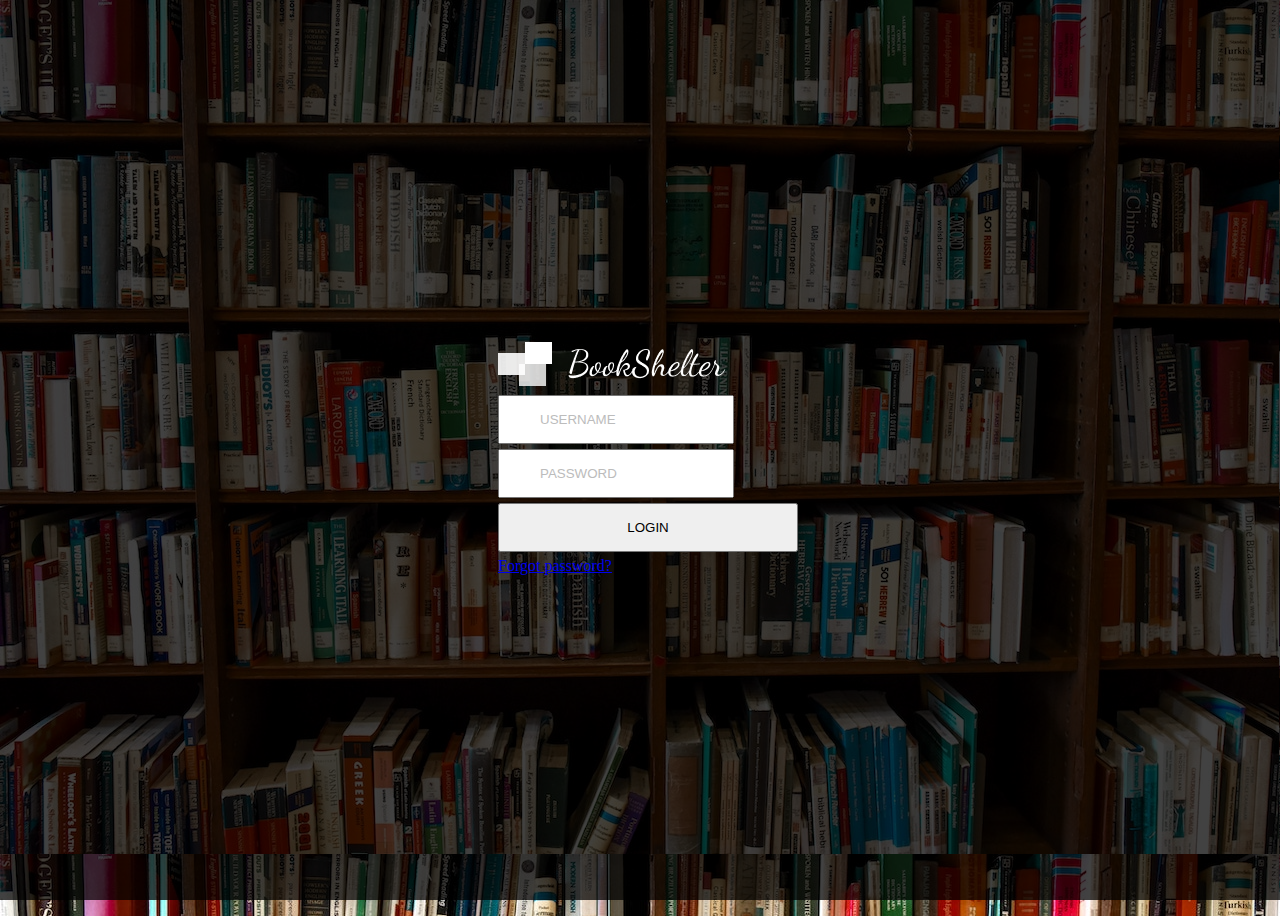
<file: index.html>
<!DOCTYPE html>
<html lang="en">
<head>
    <meta charset="UTF-8">
    <meta http-equiv="X-UA-Compatible" content="IE=edge">
    <meta name="viewport" content="width=device-width, initial-scale=1.0">
    <link href="https://cdn.jsdelivr.net/npm/bootstrap@5.3.0-alpha1/dist/css/bootstrap.min.css" rel="stylesheet" integrity="sha384-GLhlTQ8iRABdZLl6O3oVMWSktQOp6b7In1Zl3/Jr59b6EGGoI1aFkw7cmDA6j6gD" crossorigin="anonymous">
    <link rel="stylesheet" href="https://cdnjs.cloudflare.com/ajax/libs/font-awesome/6.2.1/css/all.min.css" integrity="sha512-MV7K8+y+gLIBoVD59lQIYicR65iaqukzvf/nwasF0nqhPay5w/9lJmVM2hMDcnK1OnMGCdVK+iQrJ7lzPJQd1w==" crossorigin="anonymous" referrerpolicy="no-referrer" />
    <link rel="stylesheet" href="styles/style.css">
    <link rel="shortcut icon" href="./images/group.svg" type="image/x-icon">
    <title>BookShelter</title>
</head>
<body>


<nav class="d-flex align-items-center justify-content-between gap-5 px-5 py-3 border-bottom">
    <img src="./images/home-logo.png" alt="logo">
    <div class="position-relative flex-grow-1"><i class="fa fa-search position-absolute" aria-hidden="true"></i><input type="text" class="form-control search bg-light rounded-5 p-3" placeholder="Search books"></div>
    <div class="d-flex align-items-center gap-3"><i class="fa fa-sun text-warning fa-2x" aria-hidden="true"></i><btn class="btn logout btn-primary px-4 py-2">Logout</btn></div>
</nav>
<section class="undernav d-flex align-items-center border-bottom justify-content-between py-2 px-5">
    <p class="p-0 m-0 fw-semibold">Showing <span id="totalBooks" class="text-decoration-underline">0</span> Result(s)</p>
    <button class="m-0 btn text-bg-secondary order"><i class="fa fa-calendar pe-1" aria-hidden="true"></i> Order by newest</button>
</section>

<main>
    <aside class="border-end">
    <h2>Bookmarks <i class="fa fa-bookmark text-danger" aria-hidden="true"></i></h2>
    <p class="fw-medium">If you don’t like to read, you haven’t found the right book</p>
    <span class=" bookmarks"></span>
    </aside>
    <section>
        <h2 id="info" class="text-center"></h2>
        <div class="cards d-flex align-items-center justify-content-center gap-5 flex-wrap">
            
        </div>
        <div class="btns-group d-flex gap-1 justify-content-center mt-4">
            <button id="previous" class="btn btn-outline-dark"><i class="fa fa-chevron-left" aria-hidden="true"></i></button>
            <span class="pagination d-flex align-items-center gap-1">
                
            </span>
            <button id="next" class="btn btn-outline-dark"><i class="fa fa-chevron-right" aria-hidden="true"></i></button>
        </div>
    </section>
</main>



    <script src="https://cdn.jsdelivr.net/npm/@popperjs/core@2.11.6/dist/umd/popper.min.js" integrity="sha384-oBqDVmMz9ATKxIep9tiCxS/Z9fNfEXiDAYTujMAeBAsjFuCZSmKbSSUnQlmh/jp3" crossorigin="anonymous"></script>
    <script src="https://cdn.jsdelivr.net/npm/bootstrap@5.3.0-alpha1/dist/js/bootstrap.min.js" integrity="sha384-mQ93GR66B00ZXjt0YO5KlohRA5SY2XofN4zfuZxLkoj1gXtW8ANNCe9d5Y3eG5eD" crossorigin="anonymous"></script>
    <script src="js/home.js"></script>
</body>
</html>
</file>
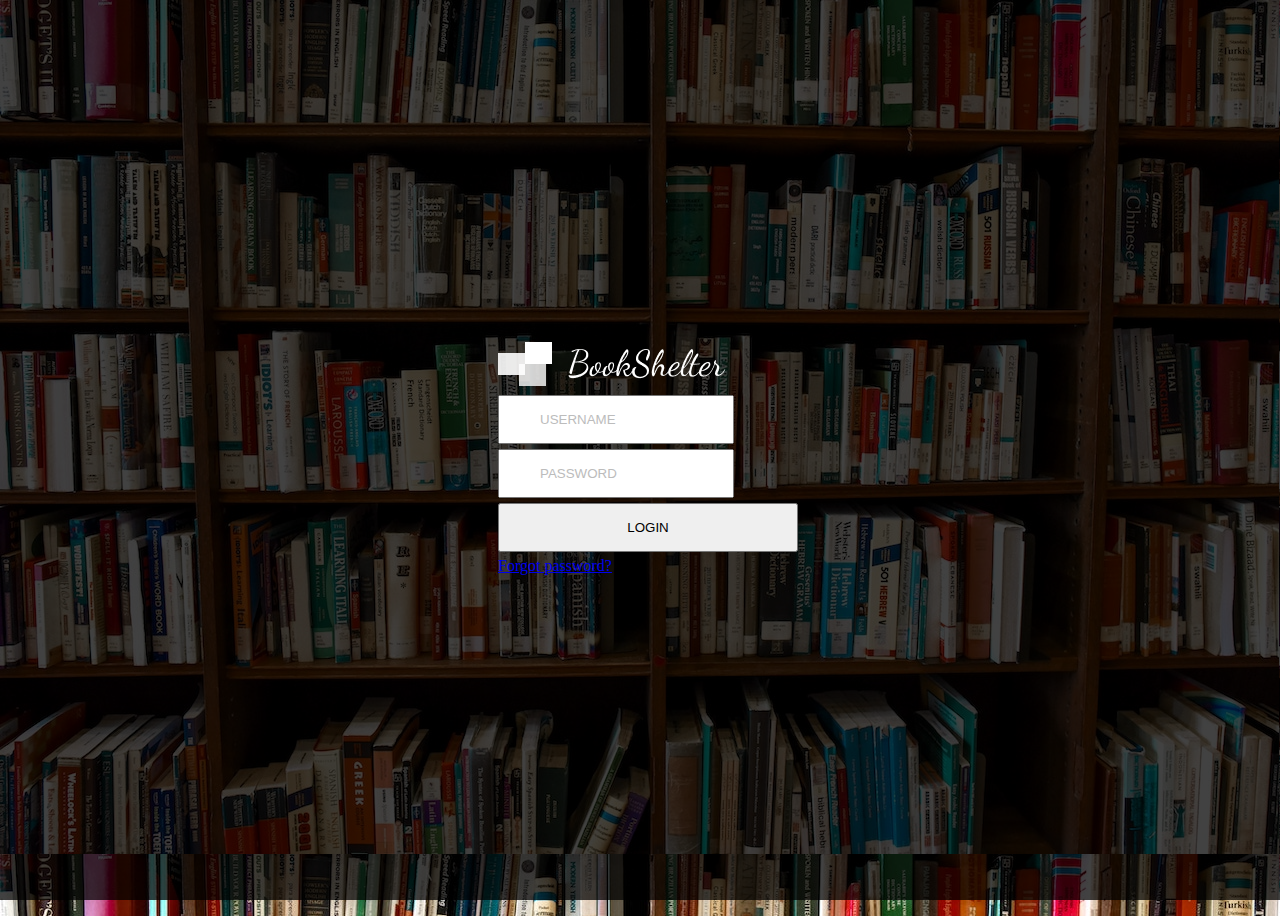
<file: pages/login.html>
<!DOCTYPE html>
<html lang="en">
<head>
    <meta charset="UTF-8">
    <meta http-equiv="X-UA-Compatible" content="IE=edge">
    <meta name="viewport" content="width=device-width, initial-scale=1.0">
    <link href="https://cdn.jsdelivr.net/npm/bootstrap@5.3.0-alpha1/dist/css/bootstrap.min.css" rel="stylesheet" integrity="sha384-GLhlTQ8iRABdZLl6O3oVMWSktQOp6b7In1Zl3/Jr59b6EGGoI1aFkw7cmDA6j6gD" crossorigin="anonymous">
    <link rel="stylesheet" href="https://cdnjs.cloudflare.com/ajax/libs/font-awesome/6.2.1/css/all.min.css" integrity="sha512-MV7K8+y+gLIBoVD59lQIYicR65iaqukzvf/nwasF0nqhPay5w/9lJmVM2hMDcnK1OnMGCdVK+iQrJ7lzPJQd1w==" crossorigin="anonymous" referrerpolicy="no-referrer" />
    <link rel="stylesheet" href="../styles/login.css">
    <title>Bookshelter | Login</title>
</head>
<body>
    <div class="greycover"></div>

    <form>
        <div class="logo mb-5 text-center"><img src="../images/login-logo.png" alt="logo"></div>
        <div class="position-relative"><i class="fa fa-user position-absolute" aria-hidden="true"></i><input type="text" class="rounded-2 bg-transparent w-100 text-white mb-2 form-control username" placeholder="USERNAME"></div>
        <div class="position-relative"><i class="fa fa-lock position-absolute" aria-hidden="true"></i><input type="password" class="rounded-2 bg-transparent w-100 text-white form-control password" placeholder="PASSWORD">
        <p class="position-absolute text-danger fw-bold errorMsg" hidden>Username or password is incorrect!</p>
        </div>
        <button type="submit" class="btn btn-light rounded-2 text-primary mt-5">LOGIN</button>
        <a class="text-light text-decoration-none text-end" href="#">Forgot password?</a>
    </form>



    <script src="https://cdn.jsdelivr.net/npm/@popperjs/core@2.11.6/dist/umd/popper.min.js" integrity="sha384-oBqDVmMz9ATKxIep9tiCxS/Z9fNfEXiDAYTujMAeBAsjFuCZSmKbSSUnQlmh/jp3" crossorigin="anonymous"></script>
    <script src="https://cdn.jsdelivr.net/npm/bootstrap@5.3.0-alpha1/dist/js/bootstrap.min.js" integrity="sha384-mQ93GR66B00ZXjt0YO5KlohRA5SY2XofN4zfuZxLkoj1gXtW8ANNCe9d5Y3eG5eD" crossorigin="anonymous"></script>
    <script src="../js/login.js"></script>
</body>
</html>
</file>
<file: styles/style.css>
* {
  margin: 0;
  padding: 0;
  -webkit-box-sizing: border-box;
          box-sizing: border-box;
  scroll-behavior: smooth;
}

a::before {
  display: none;
}

img {
  max-width: 100%;
  max-height: 360px;
}

nav img {
  cursor: pointer;
}

nav .search {
  padding-left: 50px !important;
}

nav .fa-search {
  font-size: 23px;
  color: #999;
  top: 50%;
  left: 15px;
  -webkit-transform: translateY(-50%);
          transform: translateY(-50%);
}

.undernav {
  padding-left: 320px !important;
}

main {
  display: -ms-grid;
  display: grid;
  -ms-grid-columns: 20% auto;
      grid-template-columns: 20% auto;
}

main aside {
  padding: 15px;
  height: calc(100vh - 150px);
  overflow-y: auto !important;
}

main aside::-webkit-scrollbar-track {
  -webkit-box-shadow: inset 0 0 6px rgba(0, 0, 0, 0.3);
  border-radius: 10px;
  background-color: #f5f5f5;
}

main aside::-webkit-scrollbar {
  width: 8px;
  background-color: #f5f5f5;
}

main aside::-webkit-scrollbar-thumb {
  border-radius: 10px;
  -webkit-box-shadow: inset 0 0 6px rgba(0, 0, 0, 0.3);
  background-color: #aaa;
}

main aside .bookmarks .bookmarkName, main aside .bookmarks .bookmarkAuthor {
  display: -webkit-box;
  -webkit-line-clamp: 3;
  -webkit-box-orient: vertical;
  overflow: hidden;
}

main section {
  background-color: aliceblue;
  padding: 30px;
  height: calc(100vh - 150px);
  overflow-y: auto !important;
}

main section .cards .bookCard {
  width: 300px;
  padding: 20px;
  border-radius: 15px;
}

main section .cards .bookCard img {
  width: 100%;
  border-radius: 13px;
}

main section .cards .bookCard .bookname {
  display: -webkit-box;
  -webkit-line-clamp: 2;
  -webkit-box-orient: vertical;
  overflow: hidden;
}

main section .cards .bookCard .authors {
  display: -webkit-box;
  -webkit-line-clamp: 3;
  -webkit-box-orient: vertical;
  overflow: hidden;
}

main section .pagination {
  max-width: 200px;
  overflow-x: auto;
}

main section .pagination::-webkit-scrollbar-track {
  -webkit-box-shadow: inset 0 0 6px rgba(0, 0, 0, 0.3);
  border-radius: 10px;
  background-color: #f5f5f5;
}

main section .pagination::-webkit-scrollbar {
  height: 10px;
  background-color: #f5f5f5;
}

main section .pagination::-webkit-scrollbar-thumb {
  border-radius: 10px;
  -webkit-box-shadow: inset 0 0 6px rgba(0, 0, 0, 0.3);
  background-color: deepskyblue;
}
/*# sourceMappingURL=style.css.map */
</file>
<file: styles/login.css>
body{
    width: 100vw;
    height: 100vh;
    background: url('../images/login-bg.jpg');
    display: grid;
    place-items: center;
}
*::placeholder{
    color: rgb(188, 188, 188) !important;
}
.greycover{
    z-index: -58;
    position: absolute;
    inset: 0;
    background-color: rgba(0, 0, 0, 0.742);
}

form{
    width: 300px;
    z-index: 999;
    display: flex;
    flex-direction: column;
    justify-content: center;
    gap: 5px;
    color: #fff;
}

input, button{
    padding: 15px !important;
}
input{
    padding-left: 40px !important;
}
i{
    left: 10px;
    top: 50% ;
    transform: translateY(-50%);
    font-size: 25px;
    color: rgb(234, 234, 234);
}
i.fa-user{
    bottom: -3px !important;
}
</file>
